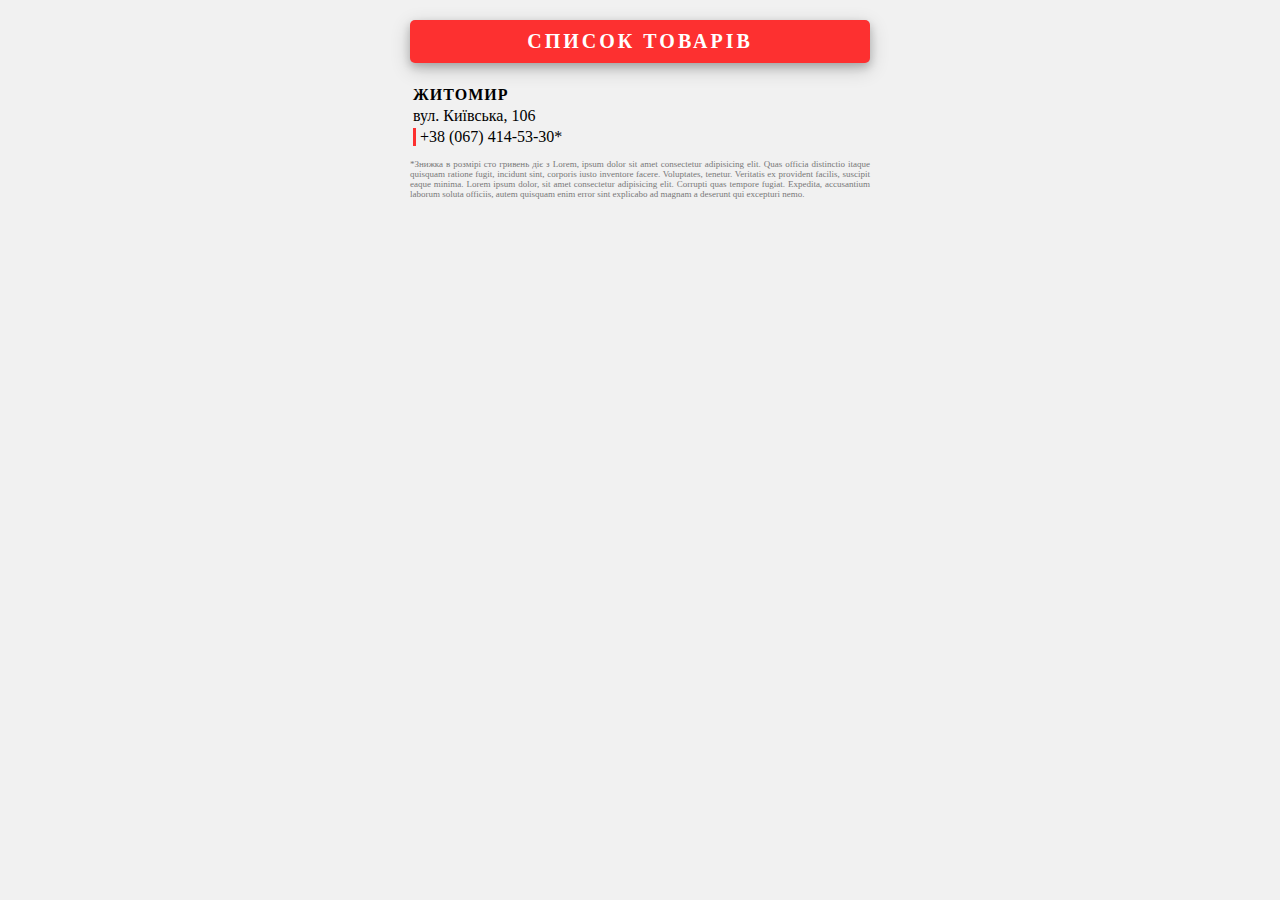
<file: market.html>
<!DOCTYPE html>
<html lang="en">

<head>
    <meta charset="UTF-8">
    <meta name="viewport" content="width=device-width, initial-scale-1.0">
    <title>Market</title>
    <link rel="stylesheet" href="market.css">
</head>

<body>
    <content>
        <div class="title">Список товарів</div>

        <div id="items" class="items">
            
            </div>
        </div>
        <div class="contacts">
            <p>ЖИТОМИР</p>
            <p>вул. Київська, 106</p>
                <p> &nbsp;+38 (067) 414-53-30*</p>
        </div>
        <div class="license">*Знижка в розмірі сто гривень діє з Lorem, ipsum dolor sit amet consectetur adipisicing elit. Quas officia distinctio itaque quisquam ratione fugit, incidunt sint, corporis iusto inventore facere. Voluptates, tenetur. Veritatis ex provident facilis, suscipit eaque minima. Lorem ipsum dolor, sit amet consectetur adipisicing elit. Corrupti quas tempore fugiat. Expedita, accusantium laborum soluta officiis, autem quisquam enim error sint explicabo ad magnam a deserunt qui excepturi nemo.</div>
    </content>

    <script src="market.js"></script>
</body>

</html>
</file>
<file: market.css>
body {
    margin: 0px;
    padding: 0px;
    box-sizing: border-box;

    font-family: Roboto;
    background-color: #f1f1f1;
    display: flex;
    justify-content: center;
}

content {
    width: 460px;
    display: flex;
    flex-direction: column;
    justify-content: center;
    gap: 10px;
}

div {
    /* border: 1px solid darkgray; */
}

.title {
    background: rgb(253, 48, 48);
    width: auto;
    color: white;
    padding: 10px;
    margin-top: 20px;
    border-radius: 5px;
    box-shadow: 0 4px 8px rgba(0, 0, 0, 0.2), 0 6px 20px 0 rgba(0, 0, 0, 0.19);
    text-transform: uppercase;
    font-size: 20px;
    text-align: center;
    font-weight: bold;
    letter-spacing: 3px;
}

.items {
    display: flex;
    flex-wrap: wrap;
    justify-content: space-between;
}

.item {
    min-width: 200px;
    min-height: 400px;
    margin-bottom: 10px;
    padding: 10px;
    background-color: #ffffff;
    border: 1px solid rgb(194, 194, 194);
    border-radius: 5px;
    box-shadow: 0 0 7px rgba(0, 0, 0, 0.3);
    display: flex;
    flex-direction: column;
    justify-content: space-between;
}

.item-title {
    font-weight: bold;
}

.item-image {
    height: 200px;
}

.parts-pay {
    margin-top: 30px;
    display: flex;
    flex-direction: column;
    align-items: flex-end;
    justify-content: center;
}

.parts-pay img {
    height: 24px;
}

.price {
    border: 1px solid rgb(194, 194, 194);
    border-radius: 5px;
    padding: 5px 10px;
    display: flex;
}
.price div:first-child {
    width: 100px;
    font-size: 20px;
}

.price div:first-child span {
    text-decoration-line: line-through;
}

.price div:first-child sup {
    font-size: 12px;
}

.price div:last-child {
    font-size: 24px;
}

.price div:last-child sup {
    font-size: 14px;
}

.bonus {
    background: rgb(253, 48, 48);
    color: white;
    border-radius: 5px;
    display: flex;
    align-items: center;
}
    
.bonus div:first-child {
    width: 100px;
    font-size: 14px;
}
    
.bonus div:last-child {
    font-size: 24px;
}
    
.bonus div:last-child sup {
    font-size: 14px;
}

.contacts p {
    margin: 3px;
}

.contacts p:first-child {
    font-weight: bold;
    letter-spacing: 1px;
}

.contacts p:last-child {
    border-left: 3px solid rgb(253, 48, 48);
}

.license {
    font-size: 9px;
    text-align: justify;
    color: rgb(120, 120, 120);
}
</file>
